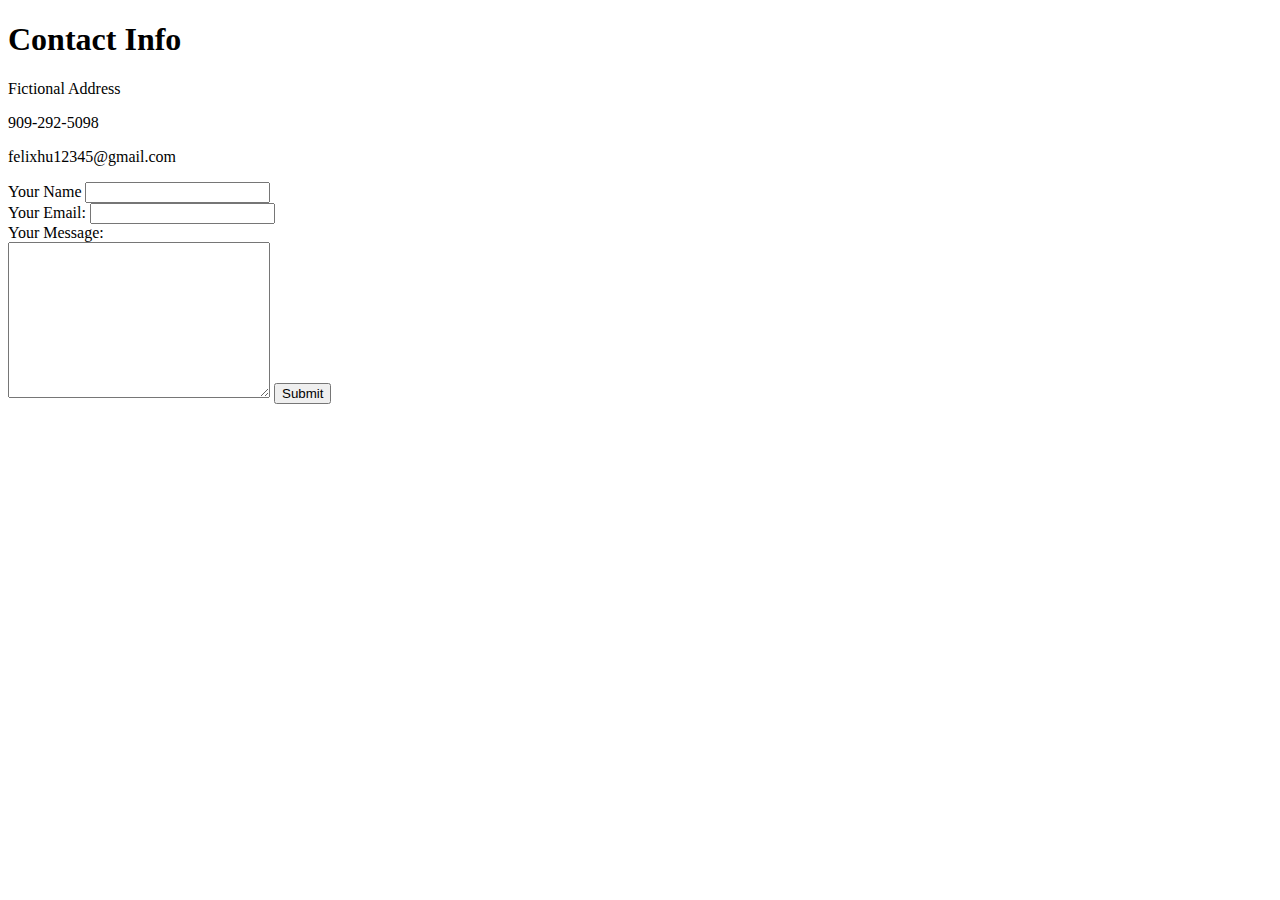
<file: contact.html>
<!DOCTYPE html>
<html lang="en" dir="ltr">
  <head>
    <meta charset="utf-8">
    <title>Felix's Contact Information</title>
  </head>
  <body>
    <h1>Contact Info</h1>
    <p>Fictional Address</p>
    <p>909-292-5098</p>
    <p>felixhu12345@gmail.com</p>

    <form class="" action="mailto:info@gmail.com" method="post" enctype="text/plain">
      <label>Your Name</label>
      <input type="text" name = "yourName"><br>
      <label>Your Email:</label>
      <input type="email" name = "yourEmail"><br>
      <label>Your Message:</label><br>
      <textarea name="yourMessage" cols="30" rows="10"></textarea>
      <input type="submit">
    </form>
  </body>
</html>
</file>
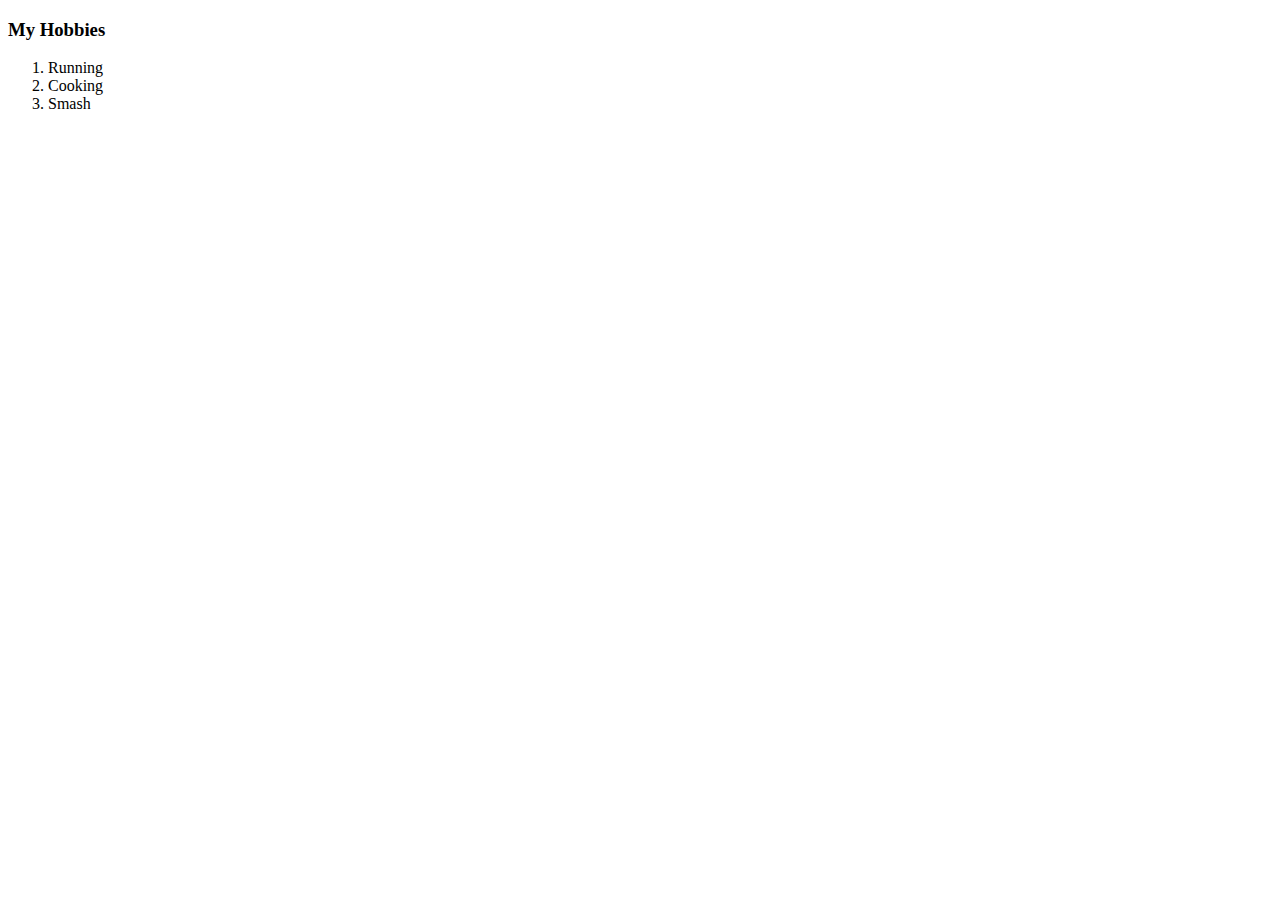
<file: hobbies.html>
<!DOCTYPE html>
<html lang="en" dir="ltr">
  <head>
    <meta charset="utf-8">
    <title>Felix's Hobbies</title>
  </head>
  <body>
    <h3>My Hobbies</h3>
    <ol>
      <li>Running</li>
      <li>Cooking</li>
      <li>Smash</li>
    </ol>
  </body>
</html>
</file>
